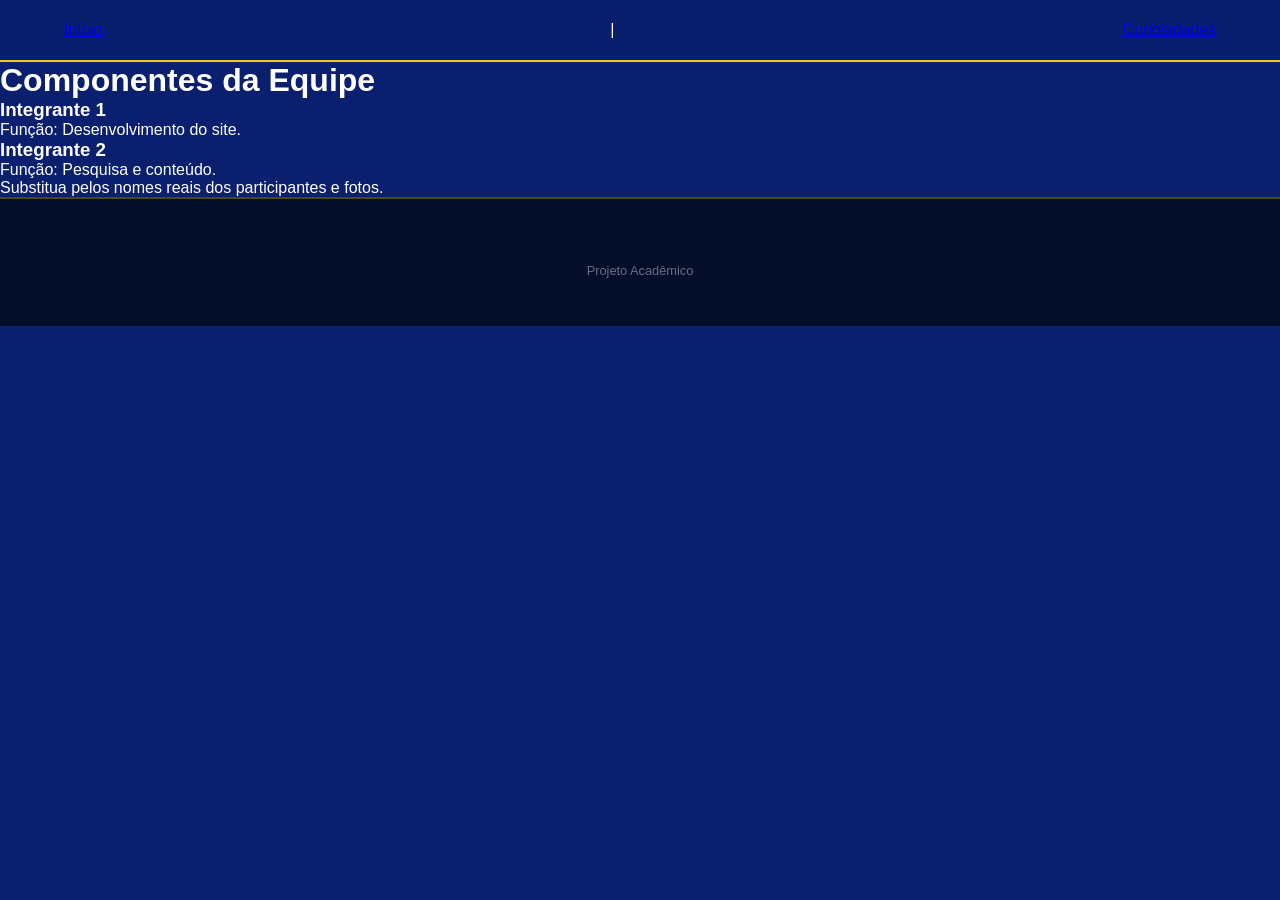
<file: sobre.html>
<!DOCTYPE html>
<html lang="pt-BR"><head><meta charset="UTF-8"><title>Equipe</title>
<link rel="stylesheet" href="style.css"></head><body>
<nav><a href="index.html">Início</a> | <a href="curiosidades.html">Curiosidades</a></nav>
<h1>Componentes da Equipe</h1>
<div>
<h3>Integrante 1</h3>
<p>Função: Desenvolvimento do site.</p>
</div>
<div>
<h3>Integrante 2</h3>
<p>Função: Pesquisa e conteúdo.</p>
</div>
<p>Substitua pelos nomes reais dos participantes e fotos.</p>
<footer><p>Projeto Acadêmico</p></footer>
</body></html>
</file>
<file: style.css>
:root {
--azul: #0a1f6e;
--azul-medio: #1a3a8f;
--azul-claro: #2d5fc1;
--branco: #ffffff;
--amarelo: #f5c518;
--cinza-claro: #f0f4ff;
--cinza: #8094b8;
--texto: #0d1b4b;
}

* { margin: 0; padding: 0; box-sizing: border-box; }

body {
font-family: 'Inter', sans-serif;
background: var(--azul);
color: var(--branco);
scroll-behavior: smooth;
}

/* NAV */
nav {
position: sticky;
top: 0;
z-index: 100;
background: rgba(10,31,110,0.96);
backdrop-filter: blur(8px);
border-bottom: 2px solid var(--amarelo);
display: flex;
align-items: center;
justify-content: space-between;
padding: 0 5%;
height: 62px;
}
.nav-logo {
font-family: 'Oswald', sans-serif;
font-size: 1.3rem;
font-weight: 700;
color: var(--branco);
letter-spacing: 1px;
display: flex;
align-items: center;
gap: 10px;
}
.nav-logo span { color: var(--amarelo); }
.nav-links { display: flex; gap: 28px; list-style: none; }
.nav-links a {
color: rgba(255,255,255,0.8);
text-decoration: none;
font-size: 0.85rem;
font-weight: 500;
letter-spacing: 0.5px;
text-transform: uppercase;
transition: color .2s;
}
.nav-links a:hover { color: var(--amarelo); }

/* HERO */
.hero {
position: relative;
min-height: 96vh;
display: flex;
align-items: center;
justify-content: center;
overflow: hidden;
background: linear-gradient(135deg, #051440 0%, #0a2070 40%, #1a40a0 100%);
}
.hero-stripes {
position: absolute; inset: 0;
background: repeating-linear-gradient(
    -35deg,
    transparent,
    transparent 60px,
    rgba(255,255,255,0.04) 60px,
    rgba(255,255,255,0.04) 120px
);
}
.hero-content {
text-align: center;
z-index: 2;
padding: 2rem;
}
.hero-flag {
font-size: 6rem;
display: block;
margin-bottom: 1rem;
animation: float 3s ease-in-out infinite;
}
@keyframes float {
0%,100% { transform: translateY(0); }
50% { transform: translateY(-12px); }
}
.hero-eyebrow {
font-family: 'Oswald', sans-serif;
font-size: 0.9rem;
letter-spacing: 4px;
text-transform: uppercase;
color: var(--amarelo);
margin-bottom: 1rem;
}
.hero h1 {
font-family: 'Oswald', sans-serif;
font-size: clamp(3rem, 8vw, 6rem);
font-weight: 700;
line-height: 1;
text-transform: uppercase;
letter-spacing: -1px;
margin-bottom: 0.5rem;
}
.hero h1 em {
color: var(--amarelo);
font-style: normal;
}
.hero-subtitle {
font-size: 1.1rem;
color: rgba(255,255,255,0.7);
margin-bottom: 2rem;
font-weight: 300;
}
.hero-titles {
display: flex;
gap: 2rem;
justify-content: center;
flex-wrap: wrap;
margin-top: 2.5rem;
}
.titulo-chip {
background: rgba(255,255,255,0.08);
border: 1px solid rgba(255,255,255,0.2);
border-radius: 4px;
padding: 0.6rem 1.2rem;
font-family: 'Oswald', sans-serif;
font-size: 1.4rem;
font-weight: 600;
letter-spacing: 1px;
}
.titulo-chip small {
display: block;
font-size: 0.65rem;
font-family: 'Inter', sans-serif;
font-weight: 400;
color: rgba(255,255,255,0.5);
letter-spacing: 2px;
text-transform: uppercase;
margin-bottom: 2px;
}

/* SECTIONS */
section {
padding: 80px 5%;
}
.section-label {
font-family: 'Oswald', sans-serif;
font-size: 0.75rem;
letter-spacing: 5px;
text-transform: uppercase;
color: var(--amarelo);
margin-bottom: 0.75rem;
}
.section-title {
font-family: 'Oswald', sans-serif;
font-size: clamp(2rem, 4vw, 3rem);
font-weight: 700;
text-transform: uppercase;
margin-bottom: 3rem;
line-height: 1;
}
.section-divider {
width: 48px;
height: 3px;
background: var(--amarelo);
margin: 1rem 0 2.5rem;
}

/* HISTÓRIA */
#historia {
background: linear-gradient(to bottom, #0a1f6e, #0d2580);
}
.historia-grid {
display: grid;
grid-template-columns: 1fr 1fr;
gap: 2rem;
margin-top: 2rem;
}
.historia-card {
background: rgba(255,255,255,0.05);
border: 1px solid rgba(255,255,255,0.1);
border-radius: 8px;
padding: 2rem;
}
.historia-card h3 {
font-family: 'Oswald', sans-serif;
font-size: 1.2rem;
color: var(--amarelo);
margin-bottom: 1rem;
text-transform: uppercase;
letter-spacing: 1px;
}
.historia-card p, .historia-card li {
font-size: 0.95rem;
line-height: 1.7;
color: rgba(255,255,255,0.8);
}
.historia-card ul { list-style: none; }
.historia-card ul li::before { content: "▸ "; color: var(--amarelo); }
.stat-row {
display: flex;
gap: 2rem;
flex-wrap: wrap;
margin-top: 2.5rem;
}
.stat-box {
flex: 1;
min-width: 140px;
background: rgba(245,197,24,0.12);
border: 1px solid rgba(245,197,24,0.3);
border-radius: 8px;
padding: 1.5rem;
text-align: center;
}
.stat-box .num {
font-family: 'Oswald', sans-serif;
font-size: 2.8rem;
font-weight: 700;
color: var(--amarelo);
line-height: 1;
}
.stat-box .desc {
font-size: 0.78rem;
text-transform: uppercase;
letter-spacing: 1.5px;
color: rgba(255,255,255,0.6);
margin-top: 0.3rem;
}

/* JOGADORES */
#jogadores {
  background: #071530;
}

.jogadores-grid {
  display: grid;
  grid-template-columns: repeat(auto-fill, minmax(250px, 1fr));
  gap: 1rem; /* Reduzido para aproximar os cards e poupar espaço na tela */
}

.player-card {
  background: linear-gradient(160deg, rgba(255,255,255,0.07), rgba(255,255,255,0.03));
  border: 1px solid rgba(255,255,255,0.12);
  border-radius: 14px; 
  padding: 0.6rem;     /* REDUZIDO: Menos espaço interno encolhe a altura do card */
  position: relative;
  overflow: hidden;
  transition: transform .25s, border-color .25s;
}

/* Ajuste da Imagem (Ainda mais baixa) */
.player-img {
  width: 100%;
  height: 85px;           /* REDUZIDO: Foto bem mais achatada para cortar a altura */
  object-fit: cover;      
  object-position: top;   
  border-radius: 8px;    
  margin-bottom: 0.4rem;  /* REDUZIDO */
  display: block;
}

.player-card:hover {
  transform: translateY(-4px);
  border-color: rgba(245,197,24,0.5);
}

.player-card::before {
  content: attr(data-num);
  position: absolute;
  top: -12px;             
  right: 5px;
  font-family: 'Oswald', sans-serif;
  font-size: 3.2rem;      /* REDUZIDO para não brigar com o card menor */
  font-weight: 700;
  color: rgba(255,255,255,0.02);
  line-height: 1;
  z-index: 1;
}

.player-pos {
  display: inline-block;
  font-size: 0.55rem;     /* REDUZIDO */
  font-weight: 600;
  letter-spacing: 1px;
  text-transform: uppercase;
  background: var(--azul-claro);
  color: var(--branco);
  padding: 1px 6px;       /* REDUZIDO: Menos estofamento na tag de posição */
  border-radius: 3px;
  margin-bottom: 0.3rem;  /* REDUZIDO */
}

.player-name {
  font-family: 'Oswald', sans-serif;
  font-size: 1rem;        /* REDUZIDO */
  font-weight: 600;
  text-transform: uppercase;
  line-height: 1.1;
  margin-bottom: 0.4rem;  /* REDUZIDO */
}

.player-info {
  display: grid;
  grid-template-columns: 1fr 1fr;
  gap: 0.3rem;            /* REDUZIDO: Linhas de dados coladas */
}

.player-info-item {
  background: rgba(0,0,0,0.25);
  border-radius: 4px;
  padding: 0.2rem 0.4rem; /* REDUZIDO: Blocos de info bem compactos */
}

.player-info-item .label {
  font-size: 0.5rem;      /* REDUZIDO */
  text-transform: uppercase;
  letter-spacing: 0.5px;
  color: var(--cinza);
  display: block;
}

.player-info-item .value {
  font-size: 0.8rem;      /* REDUZIDO */
  font-weight: 600;
  margin-top: 1px;
}

.player-goals { grid-column: span 2; }
.player-goals .value { color: var(--amarelo); font-size: 0.9rem; }

/* ESTRELAS */
#estrelas {
background: linear-gradient(to bottom, #071530, #0a1f6e);
}
.estrelas-grid {
display: grid;
grid-template-columns: repeat(auto-fill, minmax(300px, 1fr));
gap: 2rem;
}
.estrela-card {
border-radius: 12px;
overflow: hidden;
background: rgba(255,255,255,0.05);
border: 1px solid rgba(255,255,255,0.1);
transition: transform .3s;
}
.estrela-card:hover { transform: translateY(-4px); }
.estrela-header {
padding: 2rem;
background: linear-gradient(135deg, var(--azul-medio), var(--azul-claro));
text-align: center;
}
.estrela-emoji { font-size: 3.5rem; }
.estrela-header h3 {
font-family: 'Oswald', sans-serif;
font-size: 1.5rem;
text-transform: uppercase;
margin-top: 0.5rem;
}
.estrela-body { padding: 1.5rem; }
.estrela-body p {
font-size: 0.9rem;
line-height: 1.7;
color: rgba(255,255,255,0.8);
margin-bottom: 1rem;
}
.tag-list { display: flex; flex-wrap: wrap; gap: 0.4rem; }
.tag {
font-size: 0.7rem;
background: rgba(245,197,24,0.15);
color: var(--amarelo);
border: 1px solid rgba(245,197,24,0.3);
border-radius: 3px;
padding: 3px 8px;
font-weight: 500;
}

/* ESTÁDIOS */
#estadios {
background: #0a1f6e;
}
.estadios-grid {
display: grid;
grid-template-columns: repeat(auto-fill, minmax(280px, 1fr));
gap: 1.5rem;
}
.estadio-card {
border-radius: 10px;
overflow: hidden;
background: rgba(255,255,255,0.04);
border: 1px solid rgba(255,255,255,0.1);
}
.estadio-top {
background: linear-gradient(160deg, #1a3a8f, #051440);
padding: 2rem;
text-align: center;
font-size: 3rem;
}
.estadio-body { padding: 1.5rem; }
.estadio-body h3 {
font-family: 'Oswald', sans-serif;
font-size: 1.2rem;
text-transform: uppercase;
margin-bottom: 0.5rem;
}
.estadio-meta {
display: flex;
gap: 1rem;
margin: 1rem 0;
flex-wrap: wrap;
}
.meta-item {
font-size: 0.75rem;
color: rgba(255,255,255,0.6);
text-transform: uppercase;
letter-spacing: 1px;
}
.meta-item strong { color: var(--amarelo); display: block; font-size: 1rem; }
.estadio-body p {
font-size: 0.85rem;
line-height: 1.7;
color: rgba(255,255,255,0.7);
}

/* CAMISAS */
#camisas {
background: #071530;
}
.camisas-grid {
display: grid;
grid-template-columns: repeat(auto-fill, minmax(220px, 1fr));
gap: 1.5rem;
}
.camisa-card {
background: rgba(255,255,255,0.05);
border: 1px solid rgba(255,255,255,0.12);
border-radius: 10px;
overflow: hidden;
text-align: center;
transition: transform .25s;
}
.camisa-card:hover { transform: translateY(-5px); }
.camisa-visual {
height: 35px;
display: flex;
align-items: center;
justify-content: center;
font-size: 5rem;
}
.camisa-body { padding: 1.2rem; }
.camisa-body h3 {
font-family: 'Oswald', sans-serif;
font-size: 1rem;
text-transform: uppercase;
margin-bottom: 0.5rem;
}
.camisa-preco {
font-size: 1.4rem;
font-weight: 700;
color: var(--amarelo);
font-family: 'Oswald', sans-serif;
margin-bottom: 1rem;
}
.btn-comprar {
display: inline-block;
background: var(--azul-claro);
color: var(--branco);
text-decoration: none;
padding: 0.6rem 1.4rem;
border-radius: 4px;
font-size: 0.85rem;
font-weight: 600;
letter-spacing: 1px;
text-transform: uppercase;
transition: background .2s;
border: none;
cursor: pointer;
}
.btn-comprar:hover { background: var(--amarelo); color: var(--azul); }

/* COPA 2026 */
#copa2026 {
background: linear-gradient(135deg, #0a1f6e, #071530);
}
.copa-info-grid {
display: grid;
grid-template-columns: 1fr 1fr;
gap: 2rem;
}
.copa-bloco {
background: rgba(255,255,255,0.04);
border: 1px solid rgba(255,255,255,0.1);
border-radius: 10px;
padding: 2rem;
}
.copa-bloco h3 {
font-family: 'Oswald', sans-serif;
font-size: 1.1rem;
color: var(--amarelo);
text-transform: uppercase;
letter-spacing: 1px;
margin-bottom: 1rem;
}
.copa-bloco ul { list-style: none; }
.copa-bloco li {
font-size: 0.9rem;
line-height: 1.8;
color: rgba(255,255,255,0.8);
}
.copa-bloco li::before { content: "▸ "; color: var(--amarelo); }
.sedes-row {
display: flex;
gap: 1rem;
flex-wrap: wrap;
margin-top: 1.5rem;
}
.sede-chip {
background: rgba(245,197,24,0.12);
border: 1px solid rgba(245,197,24,0.35);
border-radius: 6px;
padding: 0.7rem 1.2rem;
text-align: center;
flex: 1;
min-width: 120px;
}
.sede-chip .flag { font-size: 2rem; display: block; margin-bottom: 4px; }
.sede-chip .name { font-size: 0.8rem; font-weight: 600; letter-spacing: 1px; text-transform: uppercase; }

/* CURIOSIDADES */
#curiosidades {
background: #0d2580;
}
.curio-grid {
display: grid;
grid-template-columns: repeat(auto-fill, minmax(260px, 1fr));
gap: 1.5rem;
}
.curio-card h4 {
font-family: 'Oswald', sans-serif;
font-size: 1.2rem;
color: var(--amarelo);
margin-bottom: 1rem;
text-transform: uppercase;
letter-spacing: 1px;
}

.curio-card p {
font-size: 0.95rem;
line-height: 1.7;
color: rgba(255,255,255,0.8);
}

.curio-item {
display: flex;
gap: 1rem;
align-items: flex-start;
}
.curio-icon {
font-size: 2rem;
flex-shrink: 0;
width: 3rem;
text-align: right;
}
.curio-text h4 {
font-family: 'Oswald', sans-serif;
font-size: 1rem;
text-transform: uppercase;
margin-bottom: 0.4rem;
color: var(--amarelo);
}
.curio-text p {
font-size: 0.87rem;
line-height: 1.6;
color: rgba(255,255,255,0.75);
}

.curio-text img {
  border-radius: 15px;
}



/* MASCOTES */
#mascotes {
background: #071530;
}
.mascotes-flex {
display: flex;
gap: 2rem;
flex-wrap: wrap;
}
.mascote-card {
flex: 1;
min-width: 200px;
background: rgba(255,255,255,0.05);
border: 1px solid rgba(255,255,255,0.1);
border-radius: 12px;
padding: 2rem;
text-align: center;
}
.mascote-emoji { font-size: 4rem; display: block; margin-bottom: 1rem; }
.mascote-card h3 {
font-family: 'Oswald', sans-serif;
font-size: 1.2rem;
text-transform: uppercase;
color: var(--amarelo);
margin-bottom: 0.5rem;
}
.mascote-card p { font-size: 0.88rem; line-height: 1.6; color: rgba(255,255,255,0.75); }

/* BOLAS */
#bolas {
background: #0a1f6e;
}
.bolas-grid {
display: grid;
grid-template-columns: repeat(auto-fill, minmax(200px, 1fr));
gap: 1.5rem;
}
.bola-card {
background: rgba(255,255,255,0.04);
border: 1px solid rgba(255,255,255,0.1);
border-radius: 10px;
padding: 1.5rem;
text-align: center;
transition: transform .25s;
}
.bola-card:hover { transform: scale(1.04); }
.bola-emoji { font-size: 3.5rem; margin-bottom: 0.8rem; }
.bola-card h3 {
font-family: 'Oswald', sans-serif;
font-size: 1rem;
text-transform: uppercase;
margin-bottom: 0.3rem;
}
.bola-card .copa-ano { font-size: 0.75rem; color: var(--cinza); margin-bottom: 0.8rem; }
.bola-card .preco-bola {
font-family: 'Oswald', sans-serif;
font-size: 1.3rem;
color: var(--amarelo);
font-weight: 700;
margin-bottom: 0.8rem;
}

/* NOTICIAS */
#noticias {
background: #071530;
}
.noticias-grid {
display: grid;
grid-template-columns: repeat(auto-fill, minmax(280px, 1fr));
gap: 1.5rem;
}
.noticia-card {
background: rgba(255,255,255,0.04);
border: 1px solid rgba(255,255,255,0.1);
border-left: 4px solid var(--amarelo);
border-radius: 8px;
padding: 1.5rem;
transition: background .2s;
}
.noticia-card:hover { background: rgba(255,255,255,0.08); }
.noticia-data {
font-size: 0.72rem;
text-transform: uppercase;
letter-spacing: 2px;
color: var(--cinza);
margin-bottom: 0.5rem;
}
.noticia-card h3 {
font-family: 'Oswald', sans-serif;
font-size: 1.1rem;
margin-bottom: 0.6rem;
text-transform: uppercase;
}
.noticia-card p { font-size: 0.87rem; line-height: 1.6; color: rgba(255,255,255,0.7); }

/* FOOTER */
footer {
background: #040e2b;
text-align: center;
padding: 3rem 5%;
border-top: 2px solid rgba(245,197,24,0.3);
}
footer .flag-lg { font-size: 3rem; margin-bottom: 0.5rem; }
footer h2 {
font-family: 'Oswald', sans-serif;
font-size: 1.5rem;
text-transform: uppercase;
letter-spacing: 3px;
margin-bottom: 0.5rem;
}
footer p { font-size: 0.8rem; color: rgba(255,255,255,0.4); margin-top: 1rem; }

@media (max-width: 700px) {
.historia-grid, .copa-info-grid { grid-template-columns: 1fr; }
.nav-links { gap: 16px; }
.nav-links a { font-size: 0.75rem; }
}
</file>
